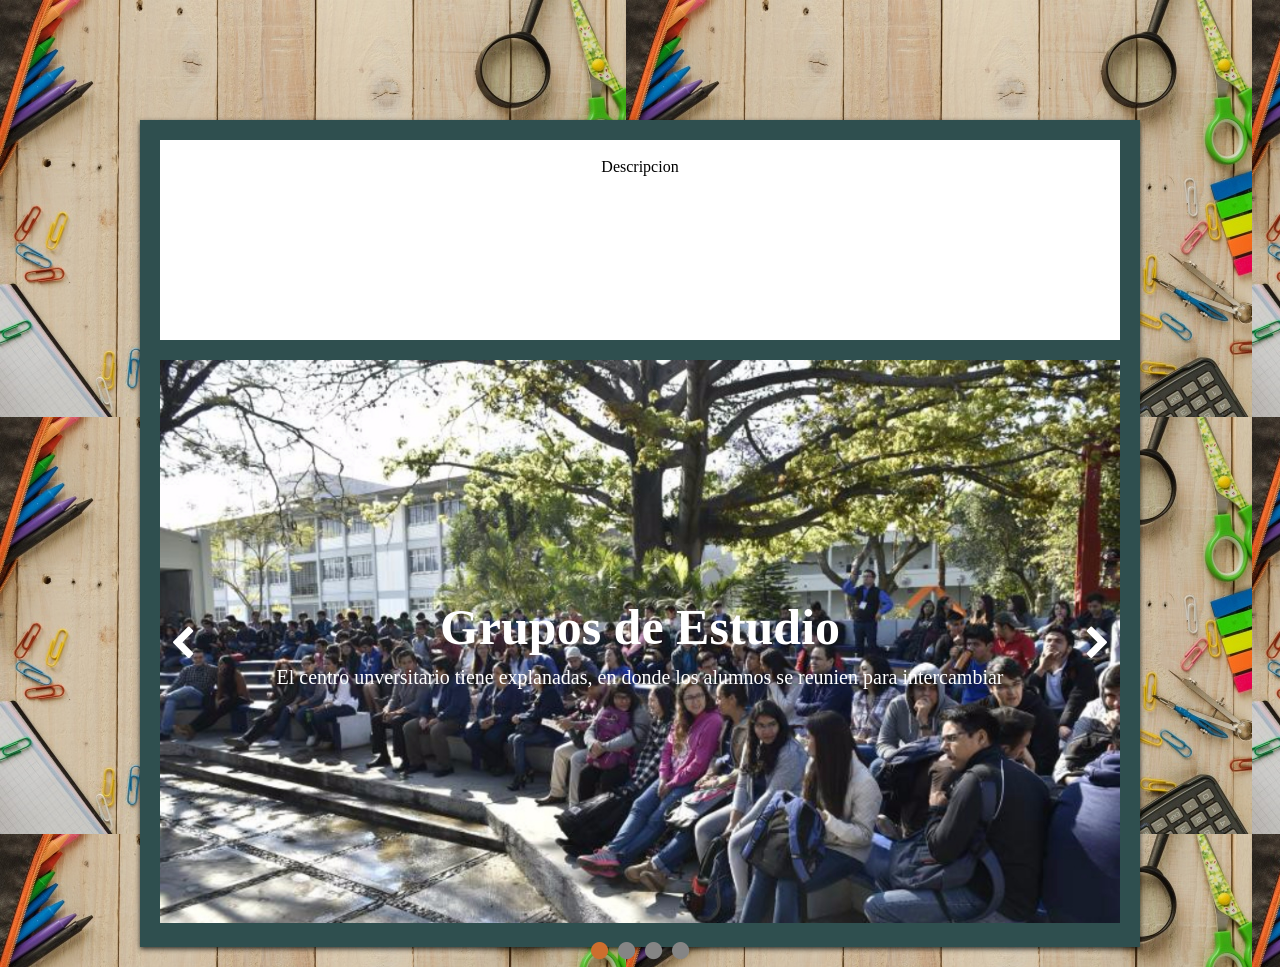
<file: Pagina/index.html>
<!DOCTYPE html>
<html>
<head>
	<meta charset="utf-8">
	<title>Index</title>
	<meta name="viewport" content="width=device-width, user-scalable=no, initial-scale=1.0, maximum-scale=1.0, minimum-scale=1.0">
	<link href="https://fonts.googleapis.com/css?family=Nunito+Sans:400,600,700" rel="stylesheet">
	<link rel="stylesheet" href="css/estilos.css">
	<link rel="stylesheet" href="css/font-awesome.min.css">
	<link rel="stylesheet" href="css/EstiloSlider.css">
	<link rel="stylesheet" href="css/font-awesome.min.css">
	<script src="js/jquery-3.1.0.min.js"></script>
	<script src="js/main.js"></script>
</head>
<body>

	<main>
		<div class="CajaArriba">
			<br>
			Descripcion
		</div>

		<div class="slideshow">
			<ul class="slider">
				<li>
					<img src="img/1.jpg" alt="">
					<section class="caption">
						<h1>Grupos de Estudio</h1>
						<p>El centro unversitario tiene explanadas, en donde los alumnos se reunien para intercambiar </p>
					</section>
				</li>
				<li>
					<img src="img/2.jpg" alt="">
					<section class="caption">
						<h1>Lorem ipsum 2</h1>
						<p>Lorem ipsum dolor sit amet, consectetur adipisicing elit. Adipisci quis ipsa, id quidem quisquam unde.</p>
					</section>
				</li>
				<li>
					<img src="img/3.jpg" alt="">
					<section class="caption">
						<h1>Lorem ipsum 3</h1>
						<p>Lorem ipsum dolor sit amet, consectetur adipisicing elit. Adipisci quis ipsa, id quidem quisquam unde.</p>
					</section>
				</li>
				<li>
					<img src="img/4.jpg" alt="">
					<section class="caption">
						<h1>Lorem ipsum 4</h1>
						<p>Lorem ipsum dolor sit amet, consectetur adipisicing elit. Adipisci quis ipsa, id quidem quisquam unde.</p>
					</section>
				</li>
			</ul>
			<ol class="pagination">
			</ol>
			<div class="left">
				<span class="fa fa-chevron-left"></span>
			</div>

			<div class="right">
				<span class="fa fa-chevron-right"></span>
			</div>
		</div>
	</main>

	    <script src="js/jquery.min.js"></script>
	    <script src="js/headroom.min.js"></script>
	    <script src="js/menu.js"></script>

</body>
</html>
</file>
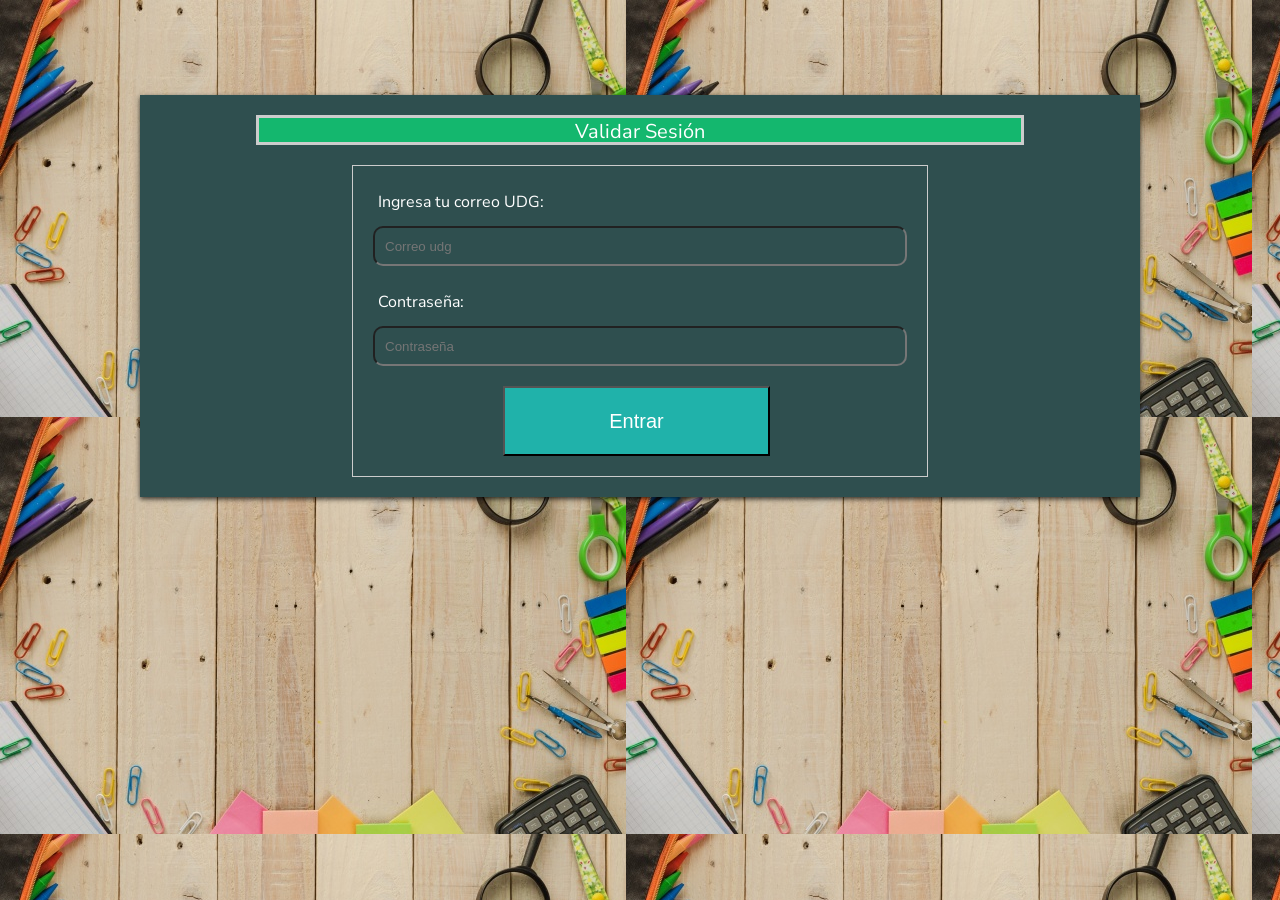
<file: Pagina/correoUdg.html>
<!DOCTYPE html>
<html>
<head>
	<meta charset="utf-8">
	<title>Validar</title>
	<meta name="viewport" content="width=device-width, user-scalable=no, initial-scale=1.0, maximum-scale=1.0, minimum-scale=1.0">
	<link href="https://fonts.googleapis.com/css?family=Nunito+Sans:400,600,700" rel="stylesheet">
	<link rel="stylesheet" href="css/Login.css">
	<link rel="stylesheet" href="css/font-awesome.min.css">
</head>
<body>
	<main  ng-controller="validarController">
		<div class="Caja1">
				Validar Sesión
		</div>
		<form method="post">
			<label for="nombre">Ingresa tu correo UDG: </label>
			<input ng-model="correo" type="text" name="correo2" value="" placeholder="Correo udg" id="correo2">
			<br>
            <label for="pass">Contraseña:</label>
			<input type="password" ng-model="password" placeholder="Contraseña" id="pass">
			<br>

			<button class="boton"type="submit" ng-click="validarSesion()">Entrar</button><br>
		</form>
        
	</main>
	    <script src="js/jquery.min.js"></script>
	    <script src="js/headroom.min.js"></script>
	    <script src="js/menu.js"></script>

</body>
</html>
</file>
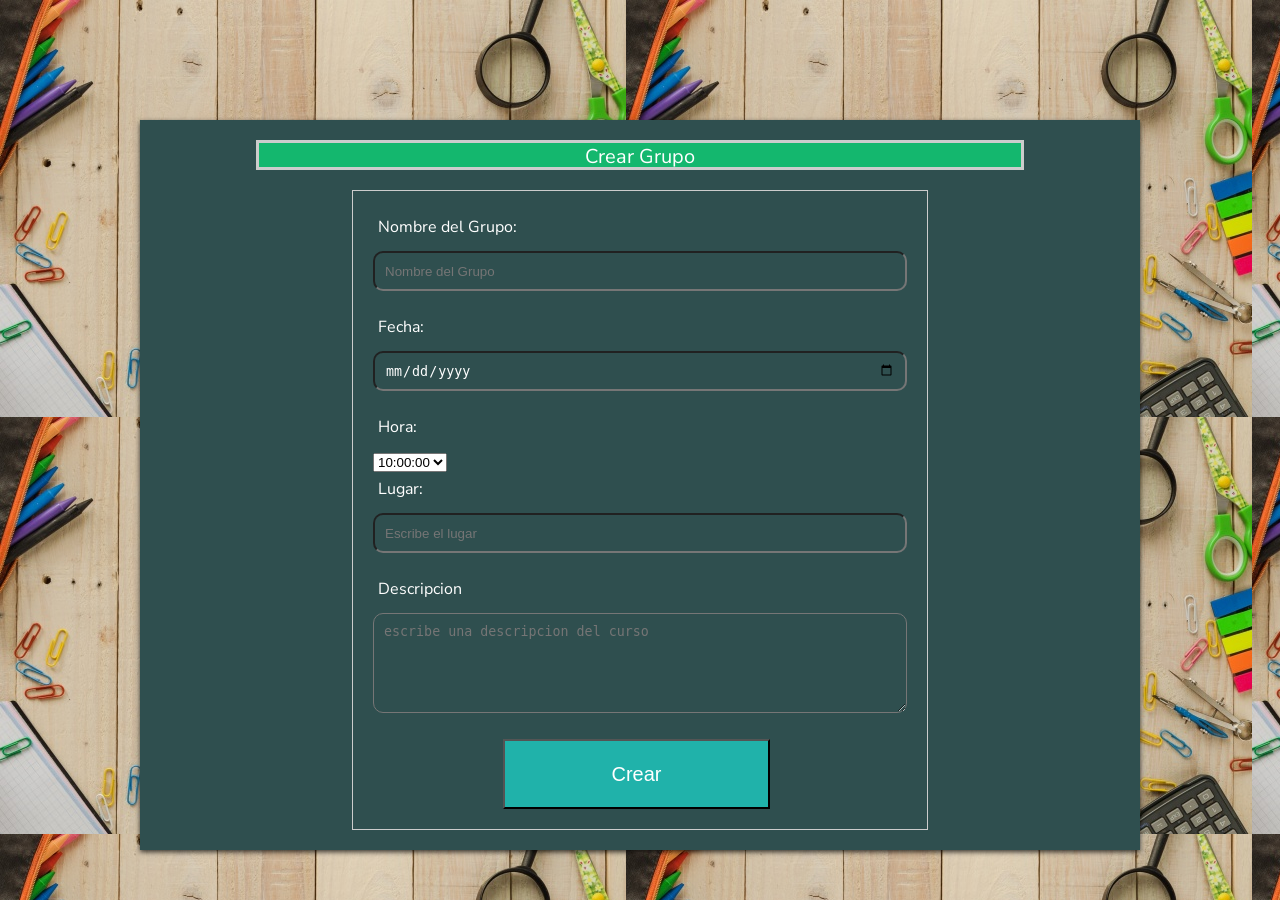
<file: Pagina/CrearGrupo.html>
<!DOCTYPE html>
<html>
<head>
	<meta charset="utf-8">
	<title>Crear Grupo</title>
	<meta name="viewport" content="width=device-width, user-scalable=no, initial-scale=1.0, maximum-scale=1.0, minimum-scale=1.0">
	<link href="https://fonts.googleapis.com/css?family=Nunito+Sans:400,600,700" rel="stylesheet">
	<link rel="stylesheet" href="css/estilos.css">
	<link rel="stylesheet" href="css/font-awesome.min.css">

</head>
<body>
	<main ng-controller="Crear">
          <div class="Caja1">
              Crear Grupo
          </div>
	    	  <form method="post">
            <label for="nombre">Nombre del Grupo: </label>
	    	    <input ng-model="nombre" type="text" name="nombre" value="" placeholder="Nombre del Grupo" id="nombre">
            <br>
            <label for="fecha">Fecha:</label>
            <input type="date" ng-model="fecha" id="fecha" placeholder="Selecciona la fecha">
            <br>
            <label>Hora:</label>
            <select name="hora" ng-model="hora"> 
                <option value="10:00:00">10:00:00</option>
                <option value="11:00:00">11:00:00</option>
                <option value="12:00:00">12:00:00</option>
                <option value="01:00:00">01:00:00</option>
                <option value="02:00:00">02:00:00</option>
                <option value="03:00:00">03:00:00</option>
                <option value="04:00:00">04:00:00</option>
                <option value="05:00:00">05:00:00</option>
                <option value="06:00:00">06:00:00</option>
                <option value="07:00:00">07:00:00</option>
            </select>
            <br>
            <label for="lugar">Lugar:</label>
            <input type="text" ng-model="lugar"  placeholder="Escribe el lugar" id="lugar">
            <br>
            <label for="d">Descripcion</label>
            <textarea ng-model="descripcion" placeholder="escribe una descripcion del curso" id="d"></textarea>
            <br>
           
            <button class="boton"type="submit" ng-click="crearGrupo()">Crear</button><br>
	    	  </form>
	</main>

	    <script src="js/jquery.min.js"></script>
	    <script src="js/headroom.min.js"></script>
	    <script src="js/menu.js"></script>
        

</body>
</html>
</file>
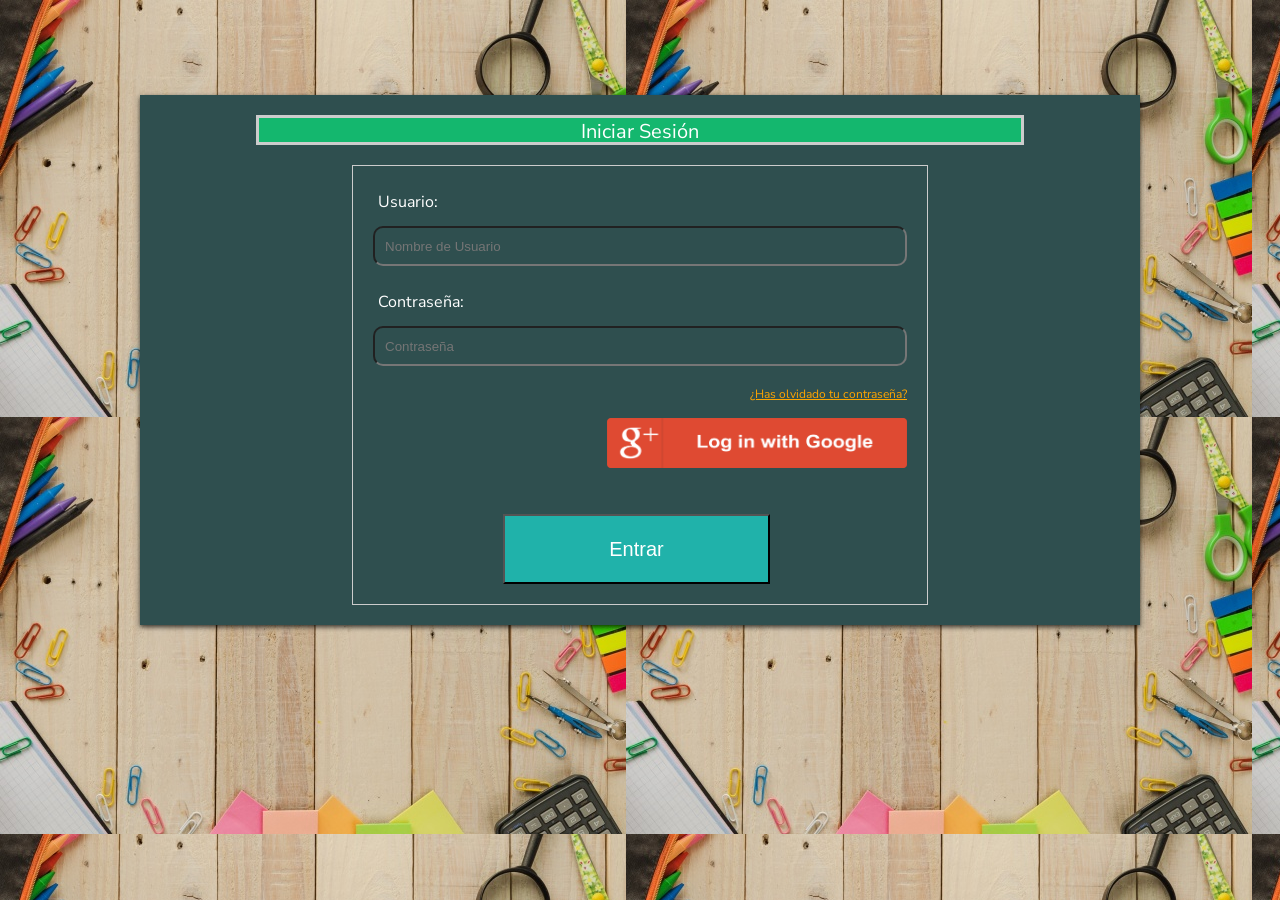
<file: Pagina/Login.html>
<!DOCTYPE html>
<html>
<head>
	<meta charset="utf-8">
	<title>Login</title>
	<meta name="viewport" content="width=device-width, user-scalable=no, initial-scale=1.0, maximum-scale=1.0, minimum-scale=1.0">
	<link href="https://fonts.googleapis.com/css?family=Nunito+Sans:400,600,700" rel="stylesheet">
	<link rel="stylesheet" href="css/Login.css">
	<link rel="stylesheet" href="css/font-awesome.min.css">
</head>
<body>
	<main  ng-controller="postController">
		<div class="Caja1">
				Iniciar Sesión
		</div>
		<form method="post">
			<label for="nombre">Usuario: </label>
			<input ng-model="correo" type="text" name="nombre" value="" placeholder="Nombre de Usuario" id="nombre">
			<br>
			<label for="pass">Contraseña:</label>
			<input type="password" ng-model="password" placeholder="Contraseña" id="pass">
			<br>
			<div class="ref">
					<a href="#">¿Has olvidado tu contraseña?</a>
                    <br>
                    <br>
                    <a title="google" href="#/correoUdg"><img src="img/google2.png" width="300" height="50" alt="google" /></a>            
			</div>
            <br>
            <br>
            <br>
            <br>
			<button class="boton"type="submit" ng-click="postForm()">Entrar</button><br>
		</form>
        
	</main>
	    <script src="js/jquery.min.js"></script>
	    <script src="js/headroom.min.js"></script>
	    <script src="js/menu.js"></script>

</body>
</html>
</file>
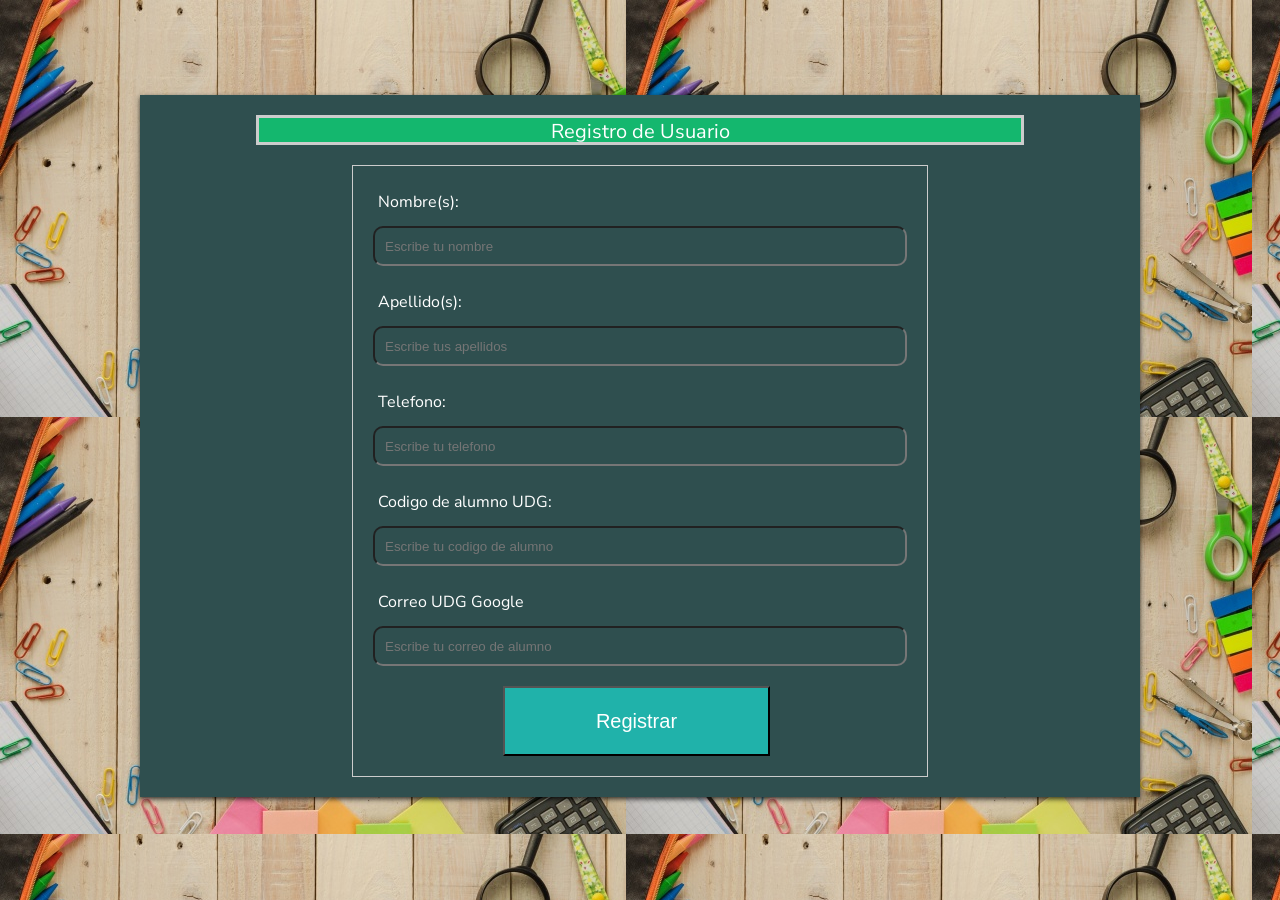
<file: Pagina/Registro.html>
<!DOCTYPE html>
<html>
<head>
	<meta charset="utf-8">
	<title>Registro</title>
	<meta name="viewport" content="width=device-width, user-scalable=no, initial-scale=1.0, maximum-scale=1.0, minimum-scale=1.0">
	<link href="https://fonts.googleapis.com/css?family=Nunito+Sans:400,600,700" rel="stylesheet">
	<link rel="stylesheet" href="css/Registro.css">
	<link rel="stylesheet" href="css/font-awesome.min.css">
</head>
<body>
	<main>
		<div class="Caja1">
				Registro de Usuario
		</div>
		<div ng-controller="formController">
				<form>
						<label for="nombre">Nombre(s):</label>
						<input id="nombre" type="text" ng-model="nombre" placeholder="Escribe tu nombre">
						<label for="apellido">Apellido(s):</label>
						<input id="apellido" type="text" ng-model="apellido" placeholder="Escribe tus apellidos">
						<label for="telefono">Telefono:</label>
						<input id="telefono" type="text" ng-model="telefono" placeholder="Escribe tu telefono">
						<label for="codigo">Codigo de alumno UDG:</label>
						<input id="codigo" type="text" ng-model="codigo" placeholder="Escribe tu codigo de alumno">
						<label for="correo">Correo UDG Google</label>
						<input id="correo"type="text" ng-model="correo" placeholder="Escribe tu correo de alumno ">

						<button class="boton"type="submit"ng-click="insertData()">Registrar</button><br>

				</form>
		</div>
	</main>
	    <script src="js/jquery.min.js"></script>
	    <script src="js/headroom.min.js"></script>
	    <script src="js/menu.js"></script>

</body>
</html>
</file>
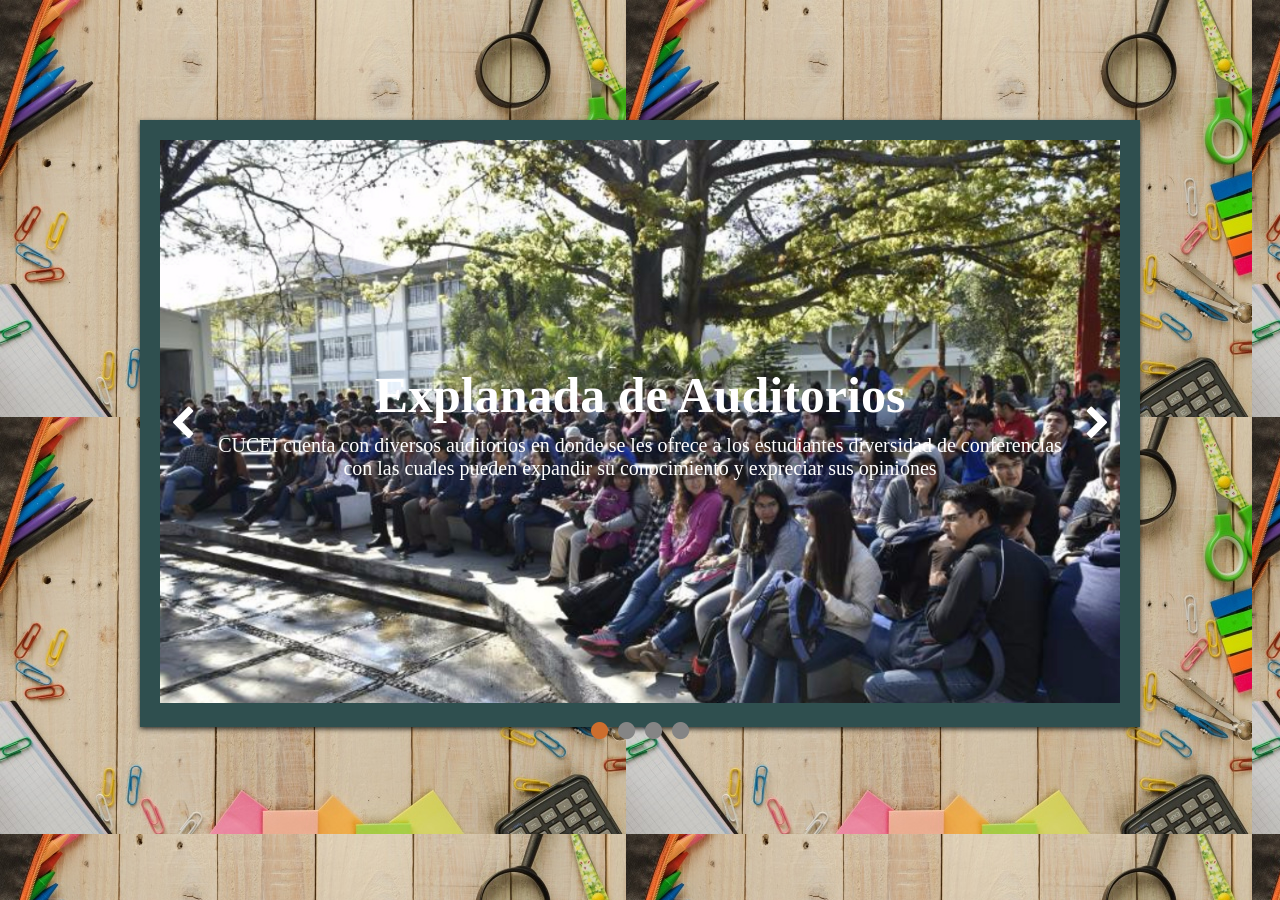
<file: Pagina/slider.html>
<!DOCTYPE html>
<html>
<head>
	<meta charset="utf-8">
	<title>Index</title>
	<meta name="viewport" content="width=device-width, user-scalable=no, initial-scale=1.0, maximum-scale=1.0, minimum-scale=1.0">
	<link href="https://fonts.googleapis.com/css?family=Nunito+Sans:400,600,700" rel="stylesheet">
	<link rel="stylesheet" href="css/estilos.css">
	<link rel="stylesheet" href="css/font-awesome.min.css">
	<link rel="stylesheet" href="css/EstiloSlider.css">
	<link rel="stylesheet" href="css/font-awesome.min.css">
	<script src="js/jquery-3.1.0.min.js"></script>
	<script src="js/main.js"></script>
</head>
<body>

<main>
		<div class="slideshow">
			<ul class="slider">
				<li>
					<img src="img/1.jpg" alt="">
					<section class="caption">
						<h1>Explanada de Auditorios</h1>
						<p>CUCEI cuenta con diversos auditorios en donde se les ofrece a los estudiantes diversidad de conferencias con las cuales pueden expandir su conocimiento y expreciar sus opiniones</p>
					</section>
				</li>
				<li>
					<img src="img/2.jpg" alt="">
					<section class="caption">
						<h1>Rectoria de CUCEi</h1>
						<p>CUCEI cuenta con una gran variedad de plataformas para que el aprendizaje de los estudiantes. </p>
					</section>
				</li>
				<li>
					<img src="img/3.jpg" alt="">
					<section class="caption">
						<h1>Areas de estudio</h1>
						<p>Los estudiantes del CUCEI cuenta con una gran variedad de areas de estudio al aire el libre, el cual los estudiantes pueden aprovechar dichas areas para reunirse a socializar y a compartir conocimientos</p>
					</section>
				</li>
				<li>
					<img src="img/4.jpg" alt="">
					<section class="caption">
						<h1>CID Centro Integral de Documentación</h1>
						<p>Como apoyo a las actividades académicas y de desarrollo profesional, tu Centro Universitario dispone del Centro Integral de Documentación, espacio en donde tendrás acceso a libros, revistas e información electrónica, todo ello para el apoyo a tu formación académica y profesional.</p>
					</section>
				</li>
			</ul>
			<ol class="pagination">
			</ol>
			<div class="left">
				<span class="fa fa-chevron-left"></span>
			</div>

			<div class="right">
				<span class="fa fa-chevron-right"></span>
			</div>
		</div>
	</main>

	    <script src="js/jquery.min.js"></script>
	    <script src="js/headroom.min.js"></script>
	    <script src="js/menu.js"></script>

</body>
</html>
</file>
<file: Pagina/css/estilos.css>
* {
	margin: 0;
	padding: 0;
	box-sizing: border-box;
}

body {
	background:url(../img/background.jpg);
	font-family: 'Nunito Sans', sans-serif;
	font-size: 16px;
	padding-top: 100px;
}
header {
	background: #008B8B;
	position: fixed;
	width: 100%;
	top:0;
}


.menu	 {
	width: 90%;
	max-width: 1000px;
	margin: auto;
	display: flex;
	flex-direction: row;
	justify-content: space-between;
	align-items: center;
}
.Caja1{
	width: 80%;
	background: 	#14B76E;
	justify-content: center;
	text-align: center;
	height: 30px;
	margin: auto;
	color: white;
	border: 3px solid #ccc;
	font-size: 20px;
	margin-bottom: 20px;

}

form{
	width: 60%;
	margin: auto;
	border: 1px solid #ccc;
	padding: 20px;
}

label{
	font-size: 16px;
	display: block;
	width: 100%;
	height: 30px;
	color: white;
	margin: 5px;
}

input, textarea{
	margin-bottom: 20px;
	width: 100%;
	padding: 10px;
	box-sizing: border-box;
	background: #2F4F4F;
	color: white;
	height: 40px;
	border-radius: 10px;
}
textarea{
	resize: vertical;
	max-height: 300px;
	min-height: 100px;
}

.boton{
	margin-left: 130px;
	width: 50%;
	height: 70px;
	background: #20B2AA;
	font-size: 20px;
	color: white;
}

input:focus, textarea:focus{
	border: 2px solid #FFA500;
}


.menu .logo {
	display: inline-block;
	margin-right: 1em;
	padding: 5px;

}

.menu .logo img {
	vertical-align: top;
	height: 50px;
}

.menu .btn-menu {
	display: none;
	color: #fff;
	text-decoration: none;
	font-size: 1em;
}

.menu .logo:hover {
	background: #008B8B;/* color fondo logo*/

}
menu .enlaces {
	display: inline-block;
	text-align: right;
}
.menu .enlaces a {
	color: #fff;
	text-decoration: none;
	display: inline-block;
	padding: 1em;
	text-align: center;
	font-size: 1em;

}
.menu .enlaces li a {
	color: #fff;
	text-decoration: none;
	display: inline-block;
	padding: 1em;
	text-align: center;
	font-size: 1em;

}
.menu .enlaces i {
	margin-right: 5px;
}
.menu .enlaces a:hover {
	background: #f2f2f2;
    color: #008B8B;
}
main {
	width: 90%;
	max-width:1000px;
	margin: 20px auto;
	background: #2F4F4F;
	padding: 20px;
	box-shadow: 0px 2px 5px rgba(0,0,0,0.75);
	display: flex;
	flex-direction: column;;
	justify-content: center;


}
.CajaArriba{
	width: 100%;
	height: 200px;
	background: white;
	justify-content: center;
	margin: auto;
	text-align: center;
	margin-bottom: 20px;
}

/* efectos del menu*/

.headroom {
    will-change: transform;
    transition: transform 200ms linear;
}
.headroom--pinned {
    transform: translateY(0%);
}
.headroom--unpinned {
    transform: translateY(-30%);
}


/* mediaquries */

@media screen and (max-width: 700px) {
	header .menu {
		flex-direction:column;
	}

	header .menu .logo {
		display: flex;
		flex-direction: row;
		justify-content: space-between;
		width: 100%;
		padding: 1em;
	}
	header .menu .logo .btn-menu {
		display: inline-block;
	}
	header .menu .enlaces {
		width: 100%;
		display: flex;
		flex-direction: row;
		flex-wrap: wrap;
		justify-content: space-around;
	}
	form{
		width: 100%;
		margin: auto;
		border: 1px solid #ccc;
		padding: 20px;
	}
	.boton{
		width: 40%;
		height: 50px;
		background: #90EE90;
		font-size: 20px;
		color: #2F4F4F;
		margin-right: 20px;
	}

}
</file>
<file: Pagina/css/EstiloSlider.css>
*{
	margin: 0;
	padding: 0;
	-webkit-box-sizing: border-box;
	-moz-box-sizing: border-box;
	box-sizing: border-box;
}

ul,ol{
	list-style: none;
}

body{
	font-family: Open sans;
}

.slideshow{
	width: 100%;
	position: relative;
}

.slider li, ul{
	width: 100%;
}

.slider li{
	overflow: hidden;
}

.slider li img{
	width: 100%;
}

.slider .caption{
	position: absolute;
	width: 100%;
	height: 100%;
	top: 0;
	left: 0;
	padding: 15px 50px;

	display: flex;
	flex-direction: column;
	justify-content: center;
	align-items: center;

	text-align: center;
	color: #fff;
	z-index: 1;
}

.slider .caption h1{
	font-size: 50px;
}

.slider .caption p{
	margin-top: 10px;
	font-size: 20px;
}

.pagination{
	position: absolute;
	top: 102%;
	width: 100%;

	display: flex;
	justify-content: center;
}

.pagination li{
	font-size: 20px;
	margin: 2px 5px;
	color: #858585;
	cursor: pointer;
}

.left, .right{
	position: absolute;
	top: 0;
	height: 100%;

	display: flex;
	align-items: center;

	color: #fff;
	font-size: 35px;
	cursor: pointer;
	z-index: 2;
}

.left{
	left: 10px;
}

.right{
	right: 10px;
}


@media screen and (max-width: 600px){
	.slider .caption p{
		display: none;
	}

	.slider .caption h1{
		font-size: 35px;
	}

	.left, .right{
		font-size: 30px;
	}

	.slider li img{
		width: 600px;
	}

	.pagination{
		display: none;
	}
}
</file>
<file: Pagina/css/Login.css>
* {
	margin: 0;
	padding: 0;
	box-sizing: border-box;
}

body {
	background:url(../img/background.jpg);
	font-family: 'Nunito Sans', sans-serif;
	font-size: 16px;
	padding-top: 75px;
}
header {
	background: #008B8B;
	position: fixed;
	width: 100%;
	top:0;
}

.ref a{
	margin-right: auto;
	color: orange;
}

.ref{
	text-align: right;
	height: 40px;
	font-size: 12px;

}



.menu	 {
	width: 90%;
	max-width: 1000px;
	margin: auto;
	display: flex;
	flex-direction: row;
	justify-content: space-between;
	align-items: center;
}
.Caja1{
	width: 80%;
	background: #14B76E;
	justify-content: center;
	text-align: center;
	height: 30px;
	margin: auto;
	color: white;
	border: 3px solid #ccc;
	font-size: 20px;
	margin-bottom: 20px;
}

form{
	width: 60%;
	margin: auto;
	border: 1px solid #ccc;
	padding: 20px;
}

label{
	font-size: 16px;
	display: block;
	width: 100%;
	height: 30px;
	color: white;
	margin: 5px;
}

input, textarea{
	margin-bottom: 20px;
	width: 100%;
	padding: 10px;
	box-sizing: border-box;
	background: #2F4F4F;
	color: white;
	height: 40px;
	border-radius: 10px;
}
textarea{
	resize: vertical;
	max-height: 300px;
	min-height: 100px;
}

.boton{
	margin-left: 130px;
	width: 50%;
	height: 70px;
	background: #20B2AA;
	font-size: 20px;
	color: white;
}

input:focus, textarea:focus{
	border: 2px solid #FFA500;
}


.menu .logo {
	display: inline-block;
	margin-right: 1em;
	padding: 5px;

}

.menu .logo img {
	vertical-align: top;
	height: 50px;
}

.menu .btn-menu {
	display: none;
	color: #fff;
	text-decoration: none;
	font-size: 1em;
}

.menu .logo:hover {
	background: #008B8B;/* color fondo logo*/

}
menu .enlaces {
	display: inline-block;
	text-align: right;
}
.menu .enlaces a {
	color: #fff;
	text-decoration: none;
	display: inline-block;
	padding: 1em;
	text-align: center;
	font-size: 1em;

}
.menu .enlaces li a {
	color: #fff;
	text-decoration: none;
	display: inline-block;
	padding: 1em;
	text-align: center;
	font-size: 1em;

}
.menu .enlaces i {
	margin-right: 5px;
}
.menu .enlaces a:hover {
	background: #f2f2f2;
    color: #008B8B;
}
main {
	width: 90%;
	max-width:1000px;
	margin: 20px auto;
	background: #2F4F4F;
	padding: 20px;
	box-shadow: 0px 2px 5px rgba(0,0,0,0.75);
	display: flex;
	flex-direction: column;;
	justify-content: center;

}


/* efectos del menu*/

.headroom {
    will-change: transform;
    transition: transform 200ms linear;
}
.headroom--pinned {
    transform: translateY(0%);
}
.headroom--unpinned {
    transform: translateY(-30%);
}


/* mediaquries */

@media screen and (max-width: 700px) {
	header .menu {
		flex-direction:column;
	}

	header .menu .logo {
		display: flex;
		flex-direction: row;
		justify-content: space-between;
		width: 100%;
		padding: 1em;
	}
	header .menu .logo .btn-menu {
		display: inline-block;
	}
	header .menu .enlaces {
		width: 100%;
		display: flex;
		flex-direction: row;
		flex-wrap: wrap;
		justify-content: space-around;
	}
	form{
		width: 100%;
		margin: auto;
		border: 1px solid #ccc;
		padding: 20px;
	}
	.boton{
		width: 40%;
		height: 50px;
		background: #90EE90;
		font-size: 20px;
		color: #2F4F4F;
		margin-right: 20px;
	}
}
</file>
<file: Pagina/css/Registro.css>
* {
	margin: 0;
	padding: 0;
	box-sizing: border-box;
}

body {
	background:url(../img/background.jpg);
	font-family: 'Nunito Sans', sans-serif;
	font-size: 16px;
	padding-top: 75px;
}
header {
	background: #008B8B;
	position: fixed;
	width: 100%;
	top:0;
}

.menu	 {
	width: 90%;
	max-width: 1000px;
	margin: auto;
	display: flex;
	flex-direction: row;
	justify-content: space-between;
	align-items: center;
}
.Caja1{
	width: 80%;
	background: #14B76E;
	justify-content: center;
	text-align: center;
	height: 30px;
	margin: auto;
	color: white;
	border: 3px solid #ccc;
	font-size: 20px;
	margin-bottom: 20px;
}

form{
	width: 60%;
	margin: auto;
	border: 1px solid #ccc;
	padding: 20px;
}

label{
	font-size: 16px;
	display: block;
	width: 100%;
	height: 30px;
	color: white;
	margin: 5px;
}

input, textarea{
	margin-bottom: 20px;
	width: 100%;
	padding: 10px;
	box-sizing: border-box;
	background: #2F4F4F;
	color: white;
	height: 40px;
	border-radius: 10px;
}
textarea{
	resize: vertical;
	max-height: 300px;
	min-height: 100px;
}

.boton{
	margin-left: 130px;
	width: 50%;
	height: 70px;
	background: #20B2AA;
	font-size: 20px;
	color: white;
}

input:focus, textarea:focus{
	border: 2px solid #FFA500;
}


.menu .logo {
	display: inline-block;
	margin-right: 1em;
	padding: 5px;

}

.menu .logo img {
	vertical-align: top;
	height: 50px;
}

.menu .btn-menu {
	display: none;
	color: #fff;
	text-decoration: none;
	font-size: 1em;
}

.menu .logo:hover {
	background: #008B8B;/* color fondo logo*/

}
menu .enlaces {
	display: inline-block;
	text-align: right;
}
.menu .enlaces a {
	color: #fff;
	text-decoration: none;
	display: inline-block;
	padding: 1em;
	text-align: center;
	font-size: 1em;

}
.menu .enlaces li a {
	color: #fff;
	text-decoration: none;
	display: inline-block;
	padding: 1em;
	text-align: center;
	font-size: 1em;

}
.menu .enlaces i {
	margin-right: 5px;
}
.menu .enlaces a:hover {
	background: #f2f2f2;
    color: #008B8B;
}
main {
	width: 90%;
	max-width:1000px;
	margin: 20px auto;
	background: #2F4F4F;
	padding: 20px;
	box-shadow: 0px 2px 5px rgba(0,0,0,0.75);
	display: flex;
	flex-direction: column;;
	justify-content: center;

}


/* efectos del menu*/

.headroom {
    will-change: transform;
    transition: transform 200ms linear;
}
.headroom--pinned {
    transform: translateY(0%);
}
.headroom--unpinned {
    transform: translateY(-30%);
}


/* mediaquries */

@media screen and (max-width: 700px) {
	header .menu {
		flex-direction:column;
	}

	header .menu .logo {
		display: flex;
		flex-direction: row;
		justify-content: space-between;
		width: 100%;
		padding: 1em;
	}
	header .menu .logo .btn-menu {
		display: inline-block;
	}
	header .menu .enlaces {
		width: 100%;
		display: flex;
		flex-direction: row;
		flex-wrap: wrap;
		justify-content: space-around;
	}
	form{
		width: 100%;
		margin: auto;
		border: 1px solid #ccc;
		padding: 20px;
	}
	.boton{
		width: 40%;
		height: 50px;
		background: #90EE90;
		font-size: 20px;
		color: #2F4F4F;
		margin-right: 20px;
	}
}
</file>
